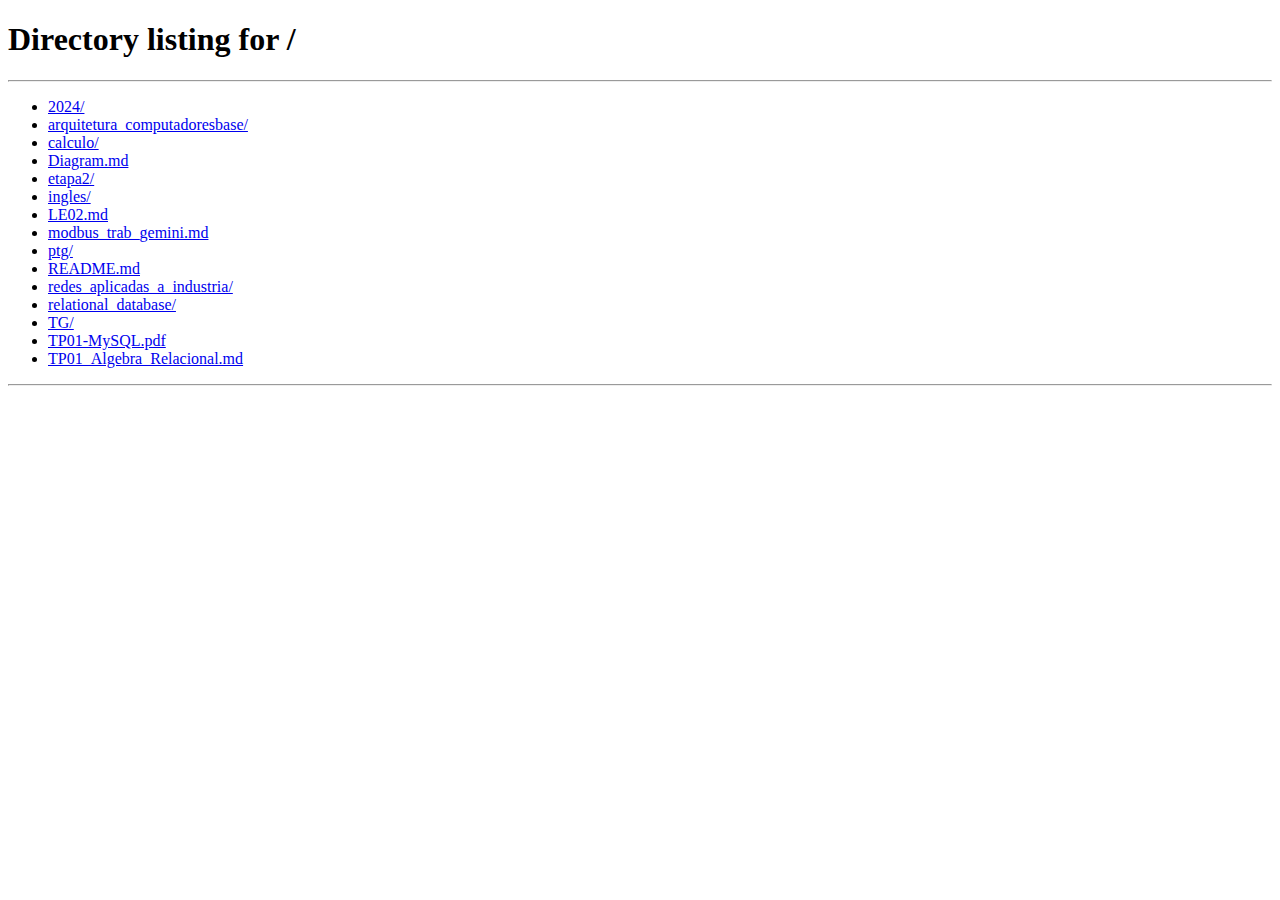
<file: TG/coruja/ui/public/login.html>
<!DOCTYPE html>
<html lang="pt-BR">
<head>
    <meta charset="UTF-8">
    <meta name="viewport" content="width=device-width, initial-scale=1.0">
    <title>Login - Coruja</title>
    <link rel="stylesheet" href="styles.css">
</head>
<body>
    <script>
        // Redireciona automaticamente para a página principal
        window.location.href = '/';
    </script>
</body>
</html>
</file>
<file: TG/coruja/ui/public/styles.css>
/* Estilos gerais */
* {
    margin: 0;
    padding: 0;
    box-sizing: border-box;
}

body {
    font-family: 'Segoe UI', Tahoma, Geneva, Verdana, sans-serif;
    line-height: 1.6;
    background-color: #f0f2f5;
    height: 100vh;
    display: flex;
    flex-direction: column;
}

/* Estilos do login */
.login-box {
    background-color: white;
    padding: 2rem;
    border-radius: 8px;
    box-shadow: 0 2px 4px rgba(0, 0, 0, 0.1);
    width: 100%;
    max-width: 400px;
    margin: auto;
}

.login-box h1 {
    text-align: center;
    color: #1a73e8;
    margin-bottom: 1.5rem;
}

.form-group {
    margin-bottom: 1rem;
}

.form-group label {
    display: block;
    margin-bottom: 0.5rem;
    color: #5f6368;
}

.form-group input {
    width: 100%;
    padding: 0.75rem;
    border: 1px solid #dadce0;
    border-radius: 4px;
    font-size: 1rem;
}

.form-group input:focus {
    outline: none;
    border-color: #1a73e8;
    box-shadow: 0 0 0 2px rgba(26, 115, 232, 0.2);
}

.error-message {
    color: #d93025;
    background-color: #fce8e6;
    padding: 0.75rem;
    border-radius: 4px;
    margin-bottom: 1rem;
    display: none;
}

button {
    width: 100%;
    padding: 0.75rem;
    background-color: #1a73e8;
    color: white;
    border: none;
    border-radius: 4px;
    font-size: 1rem;
    cursor: pointer;
    transition: background-color 0.2s;
}

button:hover {
    background-color: #1557b0;
}

button:disabled {
    background-color: #dadce0;
    cursor: not-allowed;
}

/* Estilos do chat */
.chat-container {
    flex: 1;
    display: flex;
    flex-direction: column;
    max-width: 800px;
    margin: 0 auto;
    padding: 1rem;
    width: 100%;
}

.chat-header {
    background-color: #1a73e8;
    color: white;
    padding: 1rem;
    border-radius: 8px 8px 0 0;
    display: flex;
    justify-content: space-between;
    align-items: center;
}

.chat-messages {
    flex: 1;
    overflow-y: auto;
    padding: 1rem;
    background-color: white;
    border-left: 1px solid #dadce0;
    border-right: 1px solid #dadce0;
}

.message {
    margin-bottom: 1rem;
    padding: 0.75rem;
    border-radius: 8px;
    max-width: 80%;
}

.user-message {
    background-color: #e3f2fd;
    margin-left: auto;
}

.bot-message {
    background-color: #f5f5f5;
    margin-right: auto;
}

.chat-form {
    display: flex;
    gap: 0.5rem;
    padding: 1rem;
    background-color: white;
    border-radius: 0 0 8px 8px;
    border: 1px solid #dadce0;
}

.chat-form input {
    flex: 1;
    padding: 0.75rem;
    border: 1px solid #dadce0;
    border-radius: 4px;
    font-size: 1rem;
}

.chat-form input:focus {
    outline: none;
    border-color: #1a73e8;
    box-shadow: 0 0 0 2px rgba(26, 115, 232, 0.2);
}

.chat-form button {
    width: auto;
    padding: 0.75rem 1.5rem;
}

/* Estilos do modal de ranking */
.modal {
    display: none;
    position: fixed;
    top: 0;
    left: 0;
    width: 100%;
    height: 100%;
    background-color: rgba(0, 0, 0, 0.5);
}

.modal.show {
    display: flex;
    justify-content: center;
    align-items: center;
}

.modal-content {
    background-color: white;
    padding: 2rem;
    border-radius: 8px;
    width: 90%;
    max-width: 600px;
}

.modal-header {
    display: flex;
    justify-content: space-between;
    align-items: center;
    margin-bottom: 1rem;
}

.modal-header h2 {
    color: #1a73e8;
}

.close-button {
    background: none;
    border: none;
    color: #5f6368;
    font-size: 1.5rem;
    cursor: pointer;
    padding: 0.5rem;
}

.close-button:hover {
    color: #1a73e8;
}

.ranking-list {
    list-style: none;
}

.ranking-item {
    display: flex;
    justify-content: space-between;
    padding: 0.75rem;
    border-bottom: 1px solid #dadce0;
}

.ranking-item:last-child {
    border-bottom: none;
}

/* Responsividade */
@media (max-width: 600px) {
    .chat-container {
        padding: 0.5rem;
    }

    .message {
        max-width: 90%;
    }

    .modal-content {
        width: 95%;
        padding: 1rem;
    }
}
</file>
